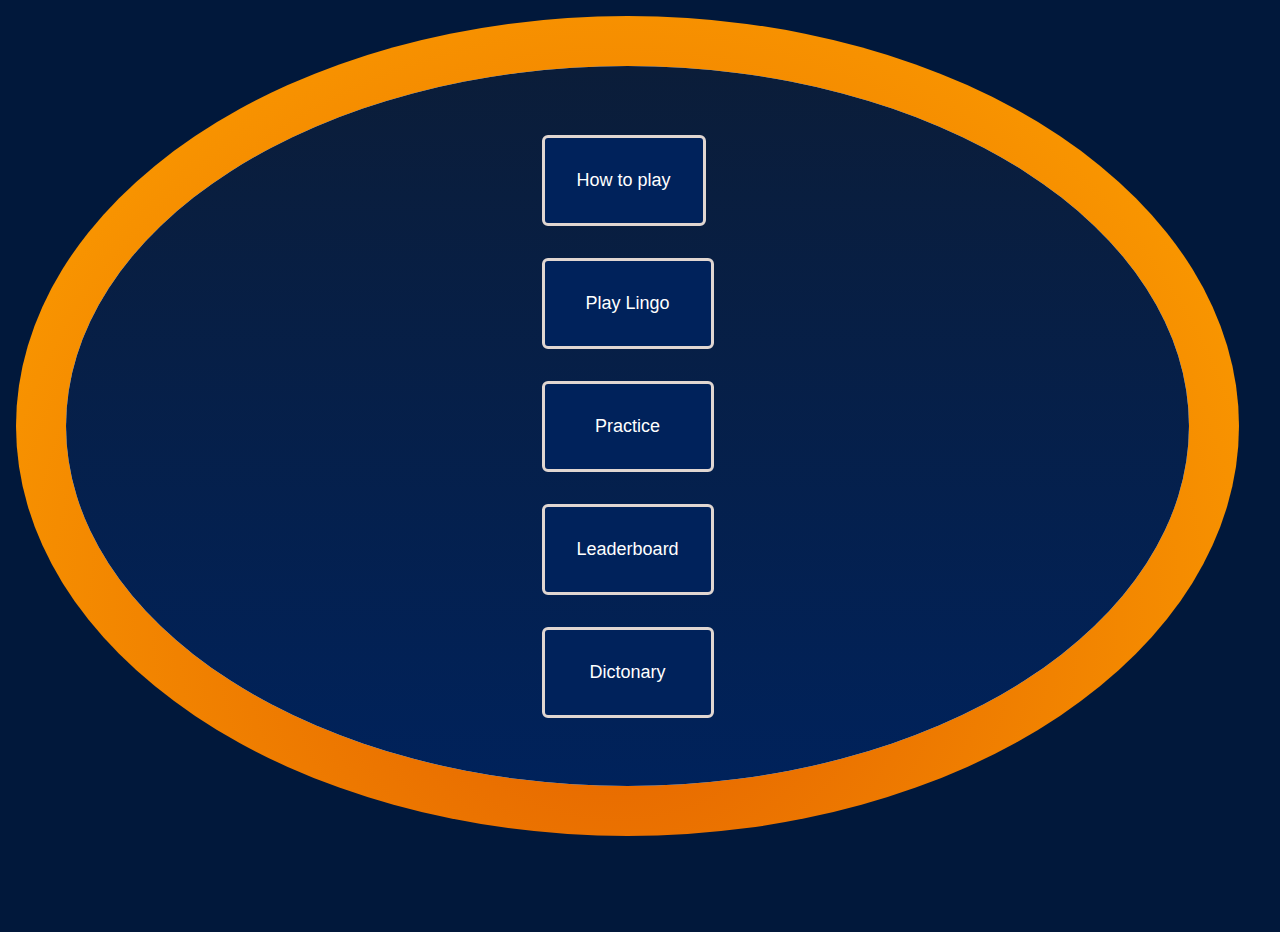
<file: index.html>
<!DOCTYPE html>
<html lang="en">
<head>
    <meta charset="UTF-8">
    <meta name="viewport" content="width=device-width, initial-scale=1.0 maximum-scale=1">
    <meta name="description" content="Lingo UK TV show online game">
    <link
    rel="stylesheet"
    href="https://cdnjs.cloudflare.com/ajax/libs/animate.css/4.1.1/animate.min.css"
  />
    <link rel="stylesheet" href="./assets/css/style.css">
    <title>Lingo Practice</title>
</head>
<body>
    <!-- Game Area -->
    <section id="full-game-section">
        <div class ="container">
            <div id="back-button"><button class ="menu-button" onclick="returnToMenu()" aria-label = "Return to menu">back to menu</button></div>
                <div id="game-area"></div>
        </div>
        <div class ="timer-container">
            <div id="timer-skip-container">
                <p id="final-timer-display"></p>
                <div id="progress-bar">
                <div id="timer-display"></div>
                </div>
                <button id="skip-word" onclick="endGame('red')" aria-label="Skip word">Skip</button>
            </div>
        </div>
        <div id="control-area"></div>
        <!-- Final Choice -->
        <div class ="container">
            <div id="final">
                <h1 id="banked-message">You have Banked</h1>
                <div id="final-buttons" class="menu-container">
                    <div class="choice-container">
                        <h2>6 letter lingo to double your money</h2>
                        <p>Bank what you have and play for double money</p>
                        <button onclick="finalSixLetterChoice()" aria-label="Six Letter Lingo">Six Letter Lingo</button>
                    </div>
                    <div id="grand-prize" class="choice-container">
                        <h2>7 letter lingo for the £15000 grand prize</h2>
                        <p>Risk what you have and play the grand prize</p>
                        <button onclick="finalSevenLetterChoice()" aria-label="Five Letter Lingo">Seven Letter Lingo</button>
                    </div>
                </div>
                <button class ="menu-button" onclick="returnToMenu()" aria-label = "Return to menu">back to menu</button>
            </div>
        </div>
        <!-- Add to Dictonary -->
        <div class ="container">
            <div id="words-defi-list">
                <ul id="all-words"></ul>
                <button class ="menu-button" onclick="hideWordsAndDefi()" aria-label="Back">Back</button>
            </div>
        </div>
        <!-- Game over  -->
        <div class ="menu-container">
            <div id="game-over"></div>
        </div>
    </section>
    <!-- Settings -->
    <section id="menu-options-section">
        <div class ="menu-container">
            <div id="game-menu">
                <a href="./tutorial.html"><button id="tutorial-button">How to play</button></a>
                <button id="play"  onclick="playLingoOptions()" aria-label="Play Lingo Game">Play Lingo</button>
                <button id="practice" onclick="options()" aria-label="Practice Games">Practice</button>
                <button onclick="displayLeaderBoard()" aria-label="View Leader board">Leaderboard</button>
                <button onclick="showDict()" aria-label="View Dictonary">Dictonary</button>

            </div>

            <div id="play-lingo-options">
                <div id="play-buttons">
                    <button onclick="playLingo(true)" aria-label="Play Lingo Timed">Play Lingo Timed(Hard)</button>
                    <button onclick="playLingo(false)" aria-label="Play Lingo un-timed">Play Lingo Untimed(Normal)</button>
                </div>
                <button class ="menu-button" onclick="returnToMenu()" aria-label = "Return to menu">back to menu</button>
            </div>
            <div id="options">
                
                <h1>Word Length</h1>
                <div class="radio">
                    <input type="radio" name="wordLength" id="w-four" value="4" checked>
                    <label for="w-four">4</label>
                    <input type="radio" name="wordLength" id="w-five" value="5">
                    <label for="w-five">5</label>
                    <input type="radio" name="wordLength" id="w-six" value="6">
                    <label for="w-six">6</label>
                    <input type="radio" name="wordLength" id="w-seven" value="7">
                    <label for="w-seven">7</label>
                </div>

                <h1>How many guesses?</h1>
                <div class="radio">
                    <input type="radio" name="guesses" id="g-two" value="2" >
                    <label for="g-two">2</label>
                    <input type="radio" name="guesses" id="g-three" value="3" >
                    <label for="g-three">3</label>
                    <input type="radio" name="guesses" id="g-four" value="4" >
                    <label for="g-four">4</label>
                    <input type="radio" name="guesses" id="g-five" value="5" checked>
                    <label for="g-five">5</label>
                </div>
                <br>
                <h1>How many total words?</h1>
                <div class="radio">
                    <input type="radio" name="rounds" id="r-one" value="1">
                    <label for="r-one">1</label>
                    <input type="radio" name="rounds" id="r-five" value="5" checked>
                    <label for="r-five">5</label>
                    <input type="radio" name="rounds" id="r-six" value="6">
                    <label for="r-six">6</label>
                    <input type="radio" name="rounds" id="r-seven" value="7">
                    <label for="r-seven">7</label>
                    <input type="radio" name="rounds" id="r-eight" value="8">
                    <label for="r-eight">8</label>
                    <input type="radio" name="rounds" id="r-nine" value="9">
                    <label for="r-nine">9</label>
                    <input type="radio" name="rounds" id="r-ten" value="10">
                    <label for="r-ten">10</label>
                </div>
            
                <button id="confirm" onclick="addButton" aria-label="Confirm Choices">Confirm</button>
                <div id="play-button"></div>
                <button class ="menu-button" onclick="returnToMenu()" aria-label = "Return to menu">back to menu</button>
            </div>
        </div>
    </section>
    <section id="leader-board-section">
        <div class ="menu-container">
            <div id="leader-board">
                <div class="leader-board-container">
                    <h1> High Scores untimed</h1>
                    <ul id="high-scores"></ul>
                </div>

                <div class="leader-board-container">
                    <h1>High scores Timed</h1>
                    <ul id="timed-high-scores"></ul>
                </div>
            </div>
            <button class ="menu-button" onclick="returnToMenu()" aria-label = "Return to menu">back to menu</button>
        </div>
    </section>
    <!-- Dictonary -->
    <section id="dictonary-section">
        <div class="menu-container">
            <div id="dictonary">
                <h1>Player Saved Words</h1>
                <div id="word-list">
                <ul id="saved-words"></ul>
                </div>
            </div>
            <button class ="menu-button" onclick="returnToMenu()" aria-label = "Return to menu">back to menu</button>
        </div>
    </section>

    <section id="new-stage-display">
        <div class="new-stage-container">
            <h1 id="stage-header">Round 1</h1>
            <h2 id="stage-subheader">4 letter words</h2>
            <p id="stage-p">4 chances to earn money</p>
            <p id="stage-money-display">You have earned:£0</p>
        </div>
    </section>
    
    <!-- <script src="./assets/json/challengeLetters.js" type="module"></script> -->
    <script src="./assets/js/lingogame.js" ></script>
</body>
</html>
</file>
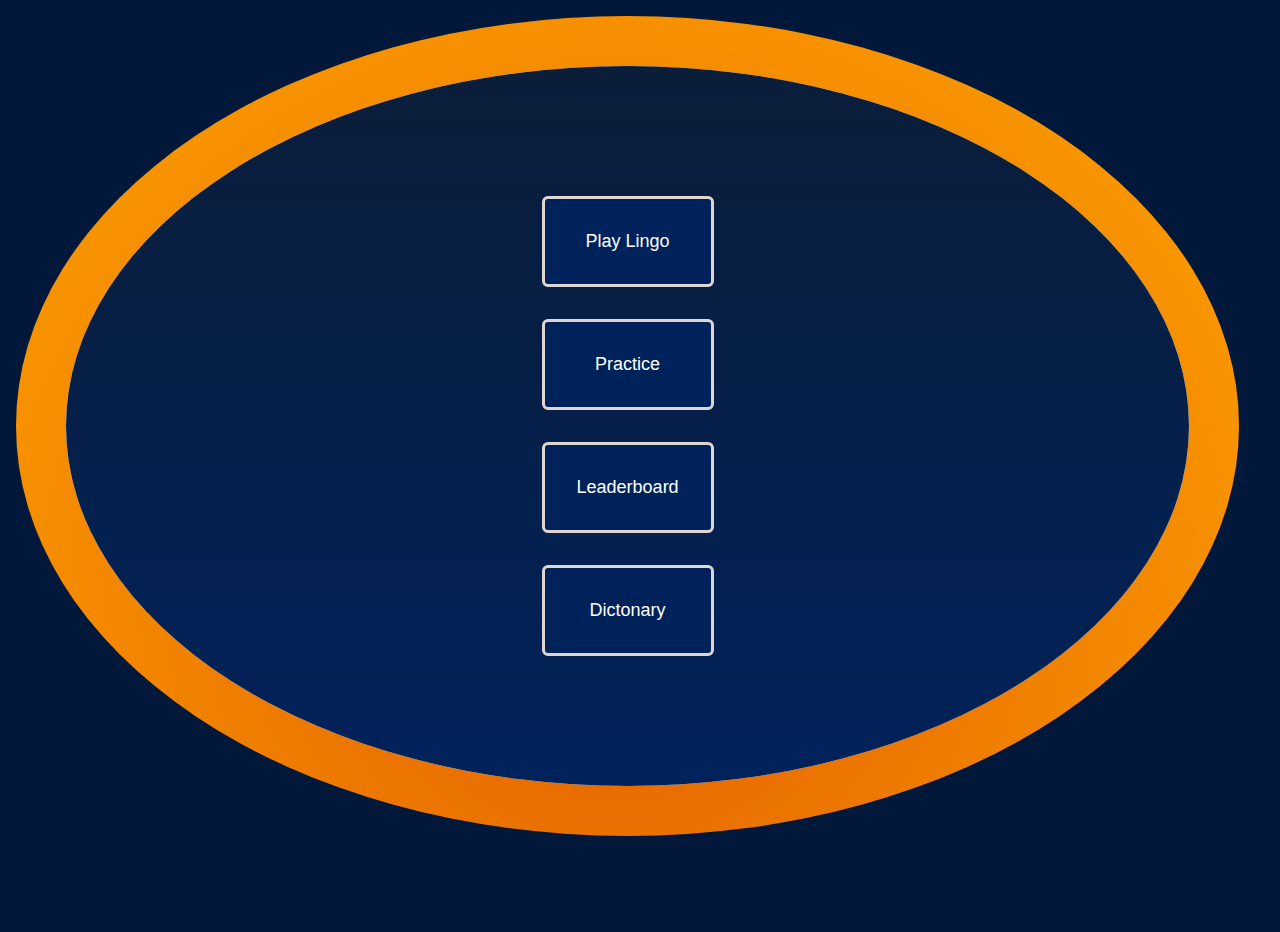
<file: lingogame.html>
<!DOCTYPE html>
<html lang="en">
<head>
    <meta charset="UTF-8">
    <meta name="viewport" content="width=device-width, initial-scale=1.0">
    <link
    rel="stylesheet"
    href="https://cdnjs.cloudflare.com/ajax/libs/animate.css/4.1.1/animate.min.css"
  />
    <link rel="stylesheet" href="./assets/css/style.css">
    <title>Lingo Practice</title>
</head>
<body>
    <!-- Game Area -->
    <section id="full-game-section">
        <div class ="container">
            <div id="back-button"><button class ="menu-button" onclick="returnToMenu()" aria-label = "Return to menu">back to menu</button></div>
                <div id="game-area"></div>
        </div>
        <div class ="timer-container">
            <div id="timer-skip-container">
                <p id="final-timer-display"></p>
                <div id="progress-bar">
                <div id="timer-display"></div>
                </div>
                <button id="skip-word" onclick="endGame('red')" aria-label="Skip word">Skip</button>
            </div>
        </div>
        <div id="control-area"></div>
        <!-- Final Choice -->
        <div class ="container">
            <div id="final">
                <h1 id="banked-message">You have Banked</h1>
                <div id="final-buttons" class="menu-container">
                    <div class="choice-container">
                        <h2>6 letter lingo to double your money</h2>
                        <p>Bank what you have and play for double money</p>
                        <button onclick="finalSixLetterChoice()" aria-label="Six Letter Lingo">Six Letter Lingo</button>
                    </div>
                    <div class="choice-container">
                        <h2>7 letter lingo for the £15000 grand prize</h2>
                        <p>Risk what you have and play the grand prize</p>
                        <button onclick="finalSevenLetterChoice()" aria-label="Five Letter Lingo">Seven Letter Lingo</button>
                    </div>
                </div>
            </div>
        </div>
        <!-- Add to Dictonary -->
        <div class ="container">
            <div id="words-defi-list">
                <ul id="all-words"></ul>
                <button onclick="hideWordsAndDefi()" aria-label="Back">Back</button>
            </div>
        </div>
        <!-- Game over  -->
        <div class ="menu-container">
            <div id="game-over"></div>
        </div>
    </section>
    <!-- Settings -->
    <section id="menu-options-section">
        <div class ="menu-container">
            <div id="game-menu">
                <button id="play"  onclick="playLingoOptions()" aria-label="Play Lingo Game">Play Lingo</button>
                <button id="practice" onclick="options()" aria-label="Practice Games">Practice</button>
                <button onclick="displayLeaderBoard()" aria-label="View Leader board">Leaderboard</button>
                <button onclick="showDict()" aria-label="View Dictonary">Dictonary</button>

            </div>

            <div id="play-lingo-options">
                <div id="play-buttons">
                    <button onclick="playLingo(true)" aria-label="Play Lingo Timed">Play Lingo Timed</button>
                    <button onclick="playLingo(false)"aria-label="Play Lingo un-timed">Play Lingo Untimed</button>
                </div>
                <button class ="menu-button" onclick="returnToMenu()" aria-label = "Return to menu">back to menu</button>
            </div>
            <div id="options">
                
                <h1>Word Length</h1>
                <div class="radio">
                    <input type="radio" name="wordLength" id="w-four" value="4" checked>
                    <label for="w-four">4</label>
                    <input type="radio" name="wordLength" id="w-five" value="5">
                    <label for="w-five">5</label>
                    <input type="radio" name="wordLength" id="w-six" value="6">
                    <label for="w-six">6</label>
                    <input type="radio" name="wordLength" id="w-seven" value="7">
                    <label for="w-seven">7</label>
                    
                </div>

            <h1>How many guesses?</h1>
            <div class="radio">
                <input type="radio" name="guesses" id="g-four" value="4" >
                <label for="g-four">4</label>
                <input type="radio" name="guesses" id="g-five" value="5" checked>
                <label for="g-five">5</label>
                <input type="radio" name="guesses" id="g-six" value="6">
                <label for="g-six">6</label>
            </div>
            <br>
            <h1>How many total words?</h1>
            <div class="radio">
                <input type="radio" name="rounds" id="r-one" value="1">
                <label for="r-one">1</label>
                <input type="radio" name="rounds" id="r-five" value="5" checked>
                <label for="r-five">5</label>
                <input type="radio" name="rounds" id="r-six" value="6">
                <label for="r-six">6</label>
                <input type="radio" name="rounds" id="r-seven" value="7">
                <label for="r-seven">7</label>
                <input type="radio" name="rounds" id="r-eight" value="8">
                <label for="r-eight">8</label>
                <input type="radio" name="rounds" id="r-nine" value="9">
                <label for="r-nine">9</label>
                <input type="radio" name="rounds" id="r-ten" value="10">
                <label for="r-ten">10</label>
            </div>
            <button id="confirm" onclick="addButton" aria-label="Confirm Choices">Confirm</button>
            <div id="play-button"></div>
            <button class ="menu-button" onclick="returnToMenu()" aria-label = "Return to menu">back to menu</button>
        </div>
    </section>
    <section id="input-api-key">
        <div>
            <input id="api-key" type="text">
            <button onclick="addApiKey()"> Enter Key</button>
        </div>
    </section>

    <section id="leader-board-section">
        <div class ="menu-container">
            <div id="leader-board">
                <div class="leader-board-container">
                    <h1> High Scores untimed</h1>
                    <ul id="high-scores"></ul>
                </div>

                <div class="leader-board-container">
                    <h1>High scores Timed</h1>
                    <ul id="timed-high-scores"></ul>
                </div>
            </div>
            <button class ="menu-button" onclick="returnToMenu()" aria-label = "Return to menu">back to menu</button>
        </div>
    </section>
    <!-- Dictonary -->
    <section id="dictonary-section">
        <div class="menu-container">
            <div id="dictonary">
                <h1>Player Saved Words</h1>
                <ul id="saved-words"></ul>
            </div>
            <button class ="menu-button" onclick="returnToMenu()" aria-label = "Return to menu" aria-label = "Return to menu">back to menu</button>
        </div>
    </section>
    <!-- <script src="./assets/json/challengeLetters.js" type="module"></script> -->
    <script src="./assets/js/lingogame.js" ></script>
</body>
</html>
</file>
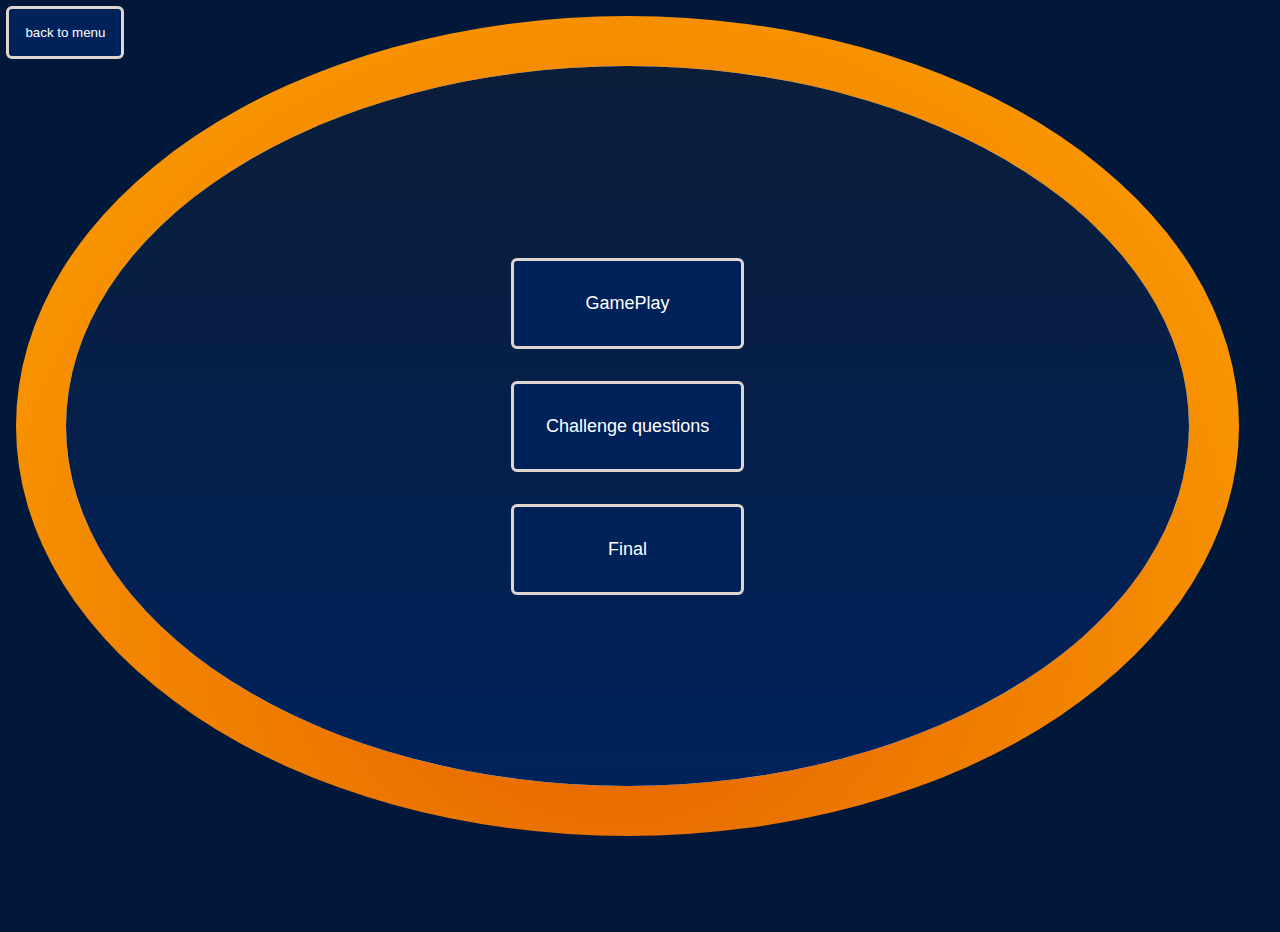
<file: tutorial.html>
<!DOCTYPE html>
<html lang="en">
<head>
    <meta charset="UTF-8">
    <meta name="viewport" content="width=device-width, initial-scale=1.0">
    <link rel="stylesheet" href="./assets/css/style.css">
    <title>Lingo Tutorial</title>
</head>
<body>
    <section id="tutorial">
        <a href="./index.html"><button class ="menu-button" aria-label = "Return to Game menu">back to menu</button></a>
        <div class ="menu-container">
            <div id="game-menu">
                <button id="game-play-btn" onclick="tutorial();nextTutorialStep(0)">GamePlay</button>
                <button id="challenge-word-btn"  onclick="tutorial();nextTutorialStep(4)" aria-label="Challenge questions">Challenge questions</button>
                <button id="final-btn" onclick="tutorial();nextTutorialStep(6)" aria-label="Final">Final</button>
            </div>
    </section>
    <section id="tutorial-section"></section>
    <div id="final">
        <h1 id="banked-message">You have Banked</h1>
        <div id="final-buttons" class="menu-container">
            <div class="choice-container">
                <h2>6 letter lingo to double your money</h2>
                <p>Bank what you have and play for double money</p>
                <button onclick="finalSixLetterChoice()" aria-label="Six Letter Lingo">Six Letter Lingo</button>
            </div>
            <div class="choice-container">
                <h2>7 letter lingo for the £15000 grand prize</h2>
                <p>Risk what you have and play the grand prize</p>
                <button onclick="finalSevenLetterChoice()" aria-label="Five Letter Lingo">Seven Letter Lingo</button>
            </div>
        </div>
    </div>
    <script src="./assets/js/tutorial.js"></script>
</body>
</html>
</file>
<file: assets/css/style.css>
/* Css Variables */
/* /* Desktop screen Game tiles sizeing */ 
:root{
    --letter-size-4:80px;
    --letter-size-5:75px;
    --letter-size-6:65px;
    --letter-size-7:55px;
    --letter-size-9:55px;
    --letter-size-10:55px;

    --letter-line-height-4:4.7rem;
    --letter-line-height-5:4.7rem;
    --letter-line-height-6:4.7rem;
    --letter-line-height-7:3rem;
    --letter-line-height-9:3rem;
    --letter-line-height-10:3rem;

}
@media only screen and (min-width: 950px){
    :root{
        --letter-size-4:80px;
        --letter-size-5:75px;
        --letter-size-6:65px;
        --letter-size-7:55px;
        --letter-size-9:55px;
        --letter-size-10:55px;

        --letter-line-height-4:4.7rem;
        --letter-line-height-5:4.7rem;
        --letter-line-height-6:4.7rem;
        --letter-line-height-7:3rem;
        --letter-line-height-9:3rem;
        --letter-line-height-10:3rem;

    }
}
/* Small laptop/ large tablet sizing screen Game tiles sizeing */
@media only screen and (max-width: 950px) {
    :root{
        --letter-size-4:80px;
        --letter-size-5:70px;
        --letter-size-6:60px;
        --letter-size-7:50px;
        --letter-size-9:40px;
        --letter-size-10:40px;

        --letter-line-height-4:4.7rem;
        --letter-line-height-5:4.7rem;
        --letter-line-height-6:4rem;
        --letter-line-height-7:3rem;
        --letter-line-height-9:3rem;
        --letter-line-height-10:3rem;
    }
    
}
/* Tablet/Small laptop screen Game tiles sizeing */
@media only screen and (max-width: 600px) {
    :root{
        --letter-size-4:80px;
        --letter-size-5:70px;
        --letter-size-6:60px;
        --letter-size-7:50px;
        --letter-size-9:30px;
        --letter-size-10:30px;

        --letter-line-height-4:4.7rem;
        --letter-line-height-5:4.2rem;
        --letter-line-height-6:4rem;
        --letter-line-height-7:3rem;
        --letter-line-height-9:2rem;
        --letter-line-height-10:2rem;
    }
    
}
/* Mobile screen Game tiles sizeing */
@media only screen and (max-width: 473px) {
    :root{
        --letter-size-4:60px;
        --letter-size-5:50px;
        --letter-size-6:40px;
        --letter-size-7:30px;
        --letter-size-9:20px;
        --letter-size-10:20px;

        --letter-line-height-4:3.5rem;
        --letter-line-height-5:3rem;
        --letter-line-height-6:2.5rem;
        --letter-line-height-7:1.5rem;
        --letter-line-height-9:1.2rem;
        --letter-line-height-10:1.2rem;
    }
    
}

    
body{
   height: 100vh;
   margin: 1rem;
   background-color:#01183B;
   color: white;
}

/* All Start Menu and Game containers */

section{
    height:min-content;
}
.menu-container{
    width: 100%;
    height: 100%;
    display: flex;
    align-items: center;
    justify-content: center;
    position: relative;
    background: linear-gradient(#0B1D39 ,#00225B) ;
    
    border-radius: 50%;

}
.menu-container button {
    padding: 1rem;
    background-color: #00225B;
    text-align: center;
    border: 3px solid #E0D6D1; 
    border-radius: 6px;
    color: white;
    margin-top: 10px;
    align-items: center;

}
@media only screen and (max-width: 473px) {
    .menu-container button{
        padding: 0.75rem;
    }
}

.menu-container button:hover{
    background-color: green;
}
.container{
    width: 100%;
    height: min-content;
    display: flex;
    align-items: center;
    justify-content: center;
    position: relative;

}
#timer-skip-container{
    display:flex;
    flex-direction: column;
    justify-content: start;
    align-content: center;
    
}
.timer-container{
    width: 100%;
    height: min-content;
    display: flex;
    align-items: center;
    justify-content: center;
    position: relative;
    margin-left: 1rem;
}
@media only screen and (max-width: 473px){
    .timer-container{
        margin-left: 0;
    }
}

/* 3 Column layout for Game Controls */
.column{
    flex: 1;
  margin: 10%;
  margin-top: 1%;
  padding: 15px;
  text-align: center;
    border: 3px solid #E0D6D1; 
    border-radius: 6px;
    color: white;
    height: fit-content;
}

/* Menu */
#menu-options-section{
    border: 50px solid transparent ;
    border-radius: 50%;
    margin-left: 0;
    width: 90%;
    height: 80%;
    background-image: linear-gradient(white, white), radial-gradient(farthest-corner at 600px 600px, #E35F00, orange);
    background-origin: border-box;
    background-clip: content-box, border-box;
}
/* Tutorial Menu */
#tutorial{
    border: 50px solid transparent ;
    border-radius: 50%;
    margin-left: 0;
    width: 90%;
    height: 80%;
    background-image: linear-gradient(white, white), radial-gradient(farthest-corner at 600px 600px, #E35F00, orange);
    background-origin: border-box;
    background-clip: content-box, border-box;
}

/* Menu Buttons */
#game-menu{
    display: flex;
    flex-direction: column;
}
#play-buttons{
    display: flex;
    justify-content: center;
}
#options{
    flex-direction: column;
    align-items: center;
}
#game-menu button{
    margin: 1rem;
    padding: 2rem;
    font-size: large;
}
#play-buttons button{
    margin: 1rem;
    padding: 2rem;
    font-size: large;
}

/* Mobile Game menu and game container sizing And Menu Button sizing */
@media only screen and (max-width: 473px) {
    #menu-options-section{
        width: 75%;
        border: 35px solid transparent ;
        background-image: none;
    }
    #play-buttons{
        flex-direction: row;
    }
    .container{
        justify-content: flex-start;
        
    }
    /* Buttons  */
    #game-menu button{
        padding: 1.5rem;
        border-radius: 12px;
    }
    #play-buttons button{
        padding: 0.5rem;
        border-radius: 12px;
    }
    

}

/* Menu Radio buttons on Practice Options from tutorial https://www.youtube.com/watch?v=GDh9uToZkYg */
.radio{
    display: inline-flex;
    overflow: hidden;
    border-radius: 15px;
    box-shadow: 0 0 5px rgba(246,246,246,0.25);
    font-size: x-large;
    
}
.radio input{
    display: none;
}
.radio label{
    padding: 8px 14px;
    font-size: 14px;
    color: white;
    background-color: #00225B;
    cursor: pointer;
    transition: background 0.1s;
}
.radio label:not(:last-of-type){
    border-right: 1px solid white;
}

.radio input:checked + label{
    background: green;
}


/* LeaderBoard */
#leader-board-section{
    border: 50px solid transparent ;
    border-radius: 50%;
    margin-left: 0;
    width: 90%;
    height: 80%;
    background-image: linear-gradient(white, white), radial-gradient(farthest-corner at 600px 600px, #E35F00, orange);
    background-origin: border-box;
    background-clip: content-box, border-box;
}
#leader-board{
    display: flex;
    flex-direction: row;
}
.leader-board-container{
    margin: 2rem;
    padding: 1rem;
    background-color: #00225B;
    border: 3px solid #E0D6D1; 
    border-radius: 6px;
    color: white;
    line-height: 2rem;
}
.leader-board-container ul{
    list-style-type:none;
}
/* Mobile leaderboard sizing */
@media only screen and (max-width: 473px) {
    #leader-board-section{
        width: 75%;
        border: 35px solid transparent ;
        background-image: none;
    }
    #leader-board{
        flex-direction: column;
    }
    .leader-board-container{
        line-height: 1.3rem;
        padding: 0.5rem;
    }
}
/* Add to leader board / Lingo words list  */

#word-defi-list{}
.all-words-container{
    text-align: center;
    padding-bottom: 1rem;
}
#all-words{
    list-style-type:none;
}
#all-words button{
    padding-block: 0.25rem;
    border-radius: 12px;
    background-color: orange;
    color: white;
}
.all-words-list{
    background-color: green;
    color: white;
    padding-block: 1rem;
    font-size: large;
    border-radius: 1rem;
}
.display-defi{
    position: fixed;
  top: 50%;
  left: 50%;
  transform: translate(-50%, -50%);
  color: white;
  padding-block: 1rem;
  background-color: #00225B;
  display: flex;
  flex-direction: column;
  align-items: center;
}
.word-defi{
    background-color: green;
}
.defi{
    background-color: orange;
}

/* Dictonary  */
#dictonary-section{
    border: 50px solid transparent ;
    border-radius: 50%;
    margin-left: 0;
    width: 90%;
    height: 80%;
    background-image: linear-gradient(white, white), radial-gradient(farthest-corner at 600px 600px, #E35F00, orange);
    background-origin: border-box;
    background-clip: content-box, border-box;
}
#dictonary h1{
    text-align: center;
}
#word-list{
    height: 45vh;
    overflow: hidden;
    overflow-y: scroll;
    line-height: 2rem;
    
}
#word-list::-webkit-scrollbar{
    width: 12px;
}
#word-list::-webkit-scrollbar-thumb{
    background-color: orange;
    border-radius: 6px;
}
/* Mobile Dictonary sizing  */
@media only screen and (max-width: 473px) {
    #dictonary-section{
        width: 75%;
        border: 35px solid transparent ;
        background-image: none;
    }
    #dictonary{
        height: 50%;
        width: 75%;
        font-size: x-small;
    }
}

/* Final choice message */
#final h1{
    text-align: center;
}
.choice-container{
    margin: 2rem;
    padding: 1rem;
    background-color: #00225B;
    border: 3px solid #E0D6D1; 
    border-radius: 6px;
    color: white;
    line-height: 2rem;
    text-align: center;
}
.choice-container button{
    padding: 1rem;
    background-color: orange;
    text-align: center;
    border: 6px;
    color: white;
}
#save-score-button{
    padding: 0.5rem;
}

/* Mobile Final choice sizing */
@media only screen and (max-width: 473px) {
    .choice-container{
        margin: 1rem;
        line-height: normal;
        padding: 0.5rem;
        font-size: small;
    }
}

/* Game over */
#game-over{
    margin: 2rem;
    padding: 1rem;
    background-color: #00225B;
    border: 3px solid #E0D6D1; 
    border-radius: 12px;
    color: white;
    line-height: 2rem;
    text-align: center;
}
#game-over-container{
    display: flex;
    align-items: center;
    justify-content: center;
    text-align: center;
    flex-direction: column;
    margin-left: 0;
    background-origin: border-box;
    background-clip: content-box, border-box;
    

}

/* Lingo Timer */
#progress-bar{
    position: relative;
    margin-top: 0px;
    height: 10px;
    width: 300px;
    background-color: red;

}
#tutorial-progress-bar{
    position: relative;
    margin-top: 0px;
    height: 10px;
    width: 300px;
    background-color: red;
}
#tutorial-timer-display{
    background-color: lightblue;
    position:absolute;
    width: 100%;
    height: 100%;
}
#timer-display{
    background-color: lightblue;
    position:absolute;
    width: 100%;
    height: 100%;
    
}
#final-timer-display{
    margin-top: 0;
    text-align: center;
}
#tutorial-final-timer-display{
    margin-top: 0;
    text-align: center;
}
#skip-button{
    margin-top: 0px;
}


/* Lingo Game Tiles */

#game-area ul{
    list-style: none;
    display: table;
    
}
#tutorial-area ul{
    list-style: none;
    display: table;
}

#reveal-lingo{
    list-style: none;
    display: table;
}
.mobile-length-4,.mobile-length-5,.mobile-length-6,.mobile-length-7,.mobile-length-9,.mobile-length-10{
    display: block;
    width: 100px;
    height: 100px;
    border: 1px solid #000;
    float: left;
    text-align: center;
    background-color: #00225B;
    border: 3px solid #E0D6D1; 
    border-radius: 6px;
    margin: 2px;
    color: white;
    line-height: 4.7rem;
    font-size: 2rem;
}

.mobile-length-4{
    width: var(--letter-size-4);
    height: var(--letter-size-4);
    line-height: var(--letter-line-height-4);
    
}
.mobile-length-5{
    width: var(--letter-size-5);
    height: var(--letter-size-5);
    line-height: var(--letter-line-height-5);
}
.mobile-length-6{
    width: var(--letter-size-6);
    height: var(--letter-size-6);
    line-height: var(--letter-line-height-6);
}
.mobile-length-7{
    width: var(--letter-size-7);
    height: var(--letter-size-7);
    line-height: var(--letter-line-height-7);
}
.mobile-length-9{
    width: var(--letter-size-9);
    height: var(--letter-size-9);
    line-height: var(--letter-line-height-9);
}
.mobile-length-10{
    width: var(--letter-size-10);
    height: var(--letter-size-10);
    line-height: var(--letter-line-height-10);
}

#clue{
    text-align: center;
    background-color: #E35F00;
    border-radius: 6px;
}

/* Control area */
#control-area{
    margin-top: 0px;
}
#game-input-error,#username-error{
    color: red;
    font-size: small;
}

/* User input  */


#toggle-user-input{
    display: flex;
    min-height: 100px;
    
}
#tutorial-toggle-user-input{
    display: flex;
    min-height: 100px;
}

#money-increment, #player-money{
    background-color: green;
    height: fit-content;
    padding-block: 20px;
    
}
#user-input{
    background-color: #00225B;
    padding: 20px 20px;
    
}
#mobile-scores{
    display: flex;
}

/* UI back button, verify , return to menu  */
.menu-button{
    padding: 1rem;
    background-color: #00225B;
    text-align: center;
    border: 3px solid #E0D6D1; 
    border-radius: 6px;
    color: white;
    position:fixed;
    top: 0;
    left: 0;
    margin-top: 0.5%;
    margin-left: 0.5%;
    
}
@media only screen and (max-width: 821px) {
    .menu-button{
        padding:0.5rem;
    }
}
@media only screen and (max-width: 473px) {
    .menu-button{
        padding:0.1rem;
    }
}

#submit-answer{
    padding: 0.3rem;
    background-color: orange;
    text-align: center;
    border: 3px solid #E0D6D1; 
    border-radius: 6px;
    color: white;
    margin-top: 10px;
   

}
#skip-word{
    background-color: orange;
    padding: 0.2rem;
    text-align: center;
    border: 3px solid #E0D6D1; 
    border-radius: 6px;
    color: white;
    margin-top: 10px;
}
#tutorial-skip-word{
    background-color: orange;
    padding: 0.2rem;
    text-align: center;
    border: 3px solid #E0D6D1; 
    border-radius: 6px;
    color: white;
    margin-top: 10px;

}

/* Tutorial Styles */
#overlay{
    height: 100%;
    width: 100%;
    position: fixed;
    top: 0;
    left: 0;
    background-color: rgba(0,0,0,0.5);
}

#rules-display{
    height: min-content;
    width: 50%;
    position: fixed;
    top: 50%;
    left: 50%;
    transform: translate(-50%, -50%);
    background-color: rgba(0,128,0,0.75);
    display: flex;
    justify-content: center;
    
}
#rules-display li{
    margin-top: 1%;
}
#rules-display h1{
    text-align: center;
}
.tutorial-buttons{
    display: flex;
    width: 100%;
    justify-content: space-around;
}
.tutorial-buttons button{
    padding: 0.3rem;
    text-align: center;
    border: 3px solid #E0D6D1; 
    border-radius: 6px;
    color: white;
    margin-top: 10px;
    color: #00225B;

}
.tutorial-buttons button:first-child{
    background-color: orange;
    color: white;
}
@media only screen and (max-width: 473px) {
    #tutorial-toggle-user-input{
        display: none;
    }
    #rules-display{
        width: 70%;
        height: 50%;
    }
}

/* New round display */
#new-stage-display{
    position: fixed;
    top: 49%;
    left: 49%;
    transform: translate(-50%, -50%);
    display: flex;
    justify-content: center;
    align-items: center;
    flex-direction: column;
    border: 50px solid transparent ;
    border-radius: 50%;
    margin-left: 0;
    width: 90%;
    height: 80%;
    background-image: linear-gradient(white, white), radial-gradient(farthest-corner at 600px 600px, #E35F00, orange);
    background-origin: border-box;
    background-clip: content-box, border-box;
    margin-left: 0;

    
    
}
@media only screen and (max-width: 473px) {
    #new-stage-display{
        width: 75%;
        border: 35px solid transparent ;
        background-image: none;
    }
}
.new-stage-container{
    width: 100%;
    height: 100%;
    display: flex;
    align-items: center;
    justify-content: center;
    flex-direction: column;
    position: relative;
    background: linear-gradient(#0B1D39 ,#00225B) ;
    border-radius: 50%;


}
#stage-header {
    font-size: 35px;
}
#stage-subheader{
    font-size: large;
}
#stage-button{
    background-color: orange;
    padding: 1rem;
    text-align: center;
    border: 3px solid #E0D6D1; 
    border-radius: 6px;
    color: white;
    margin-top: 10px;
}
#stage-button:hover{
    background-color: green;
}

/* Hidden elements */

#options,#back-button,#final,#timer-display,#play-lingo-options,#skip-word,#dictonary,#words-defi-list,#full-game-section,#leader-board-section,#dictonary-section,.display-defi,#final-timer-display,#progress-bar,#game-over,#tutorial-section,#grand-prize,#input-api-key,#menu-overlay,#new-stage-display{
    display: none;
}
</file>
